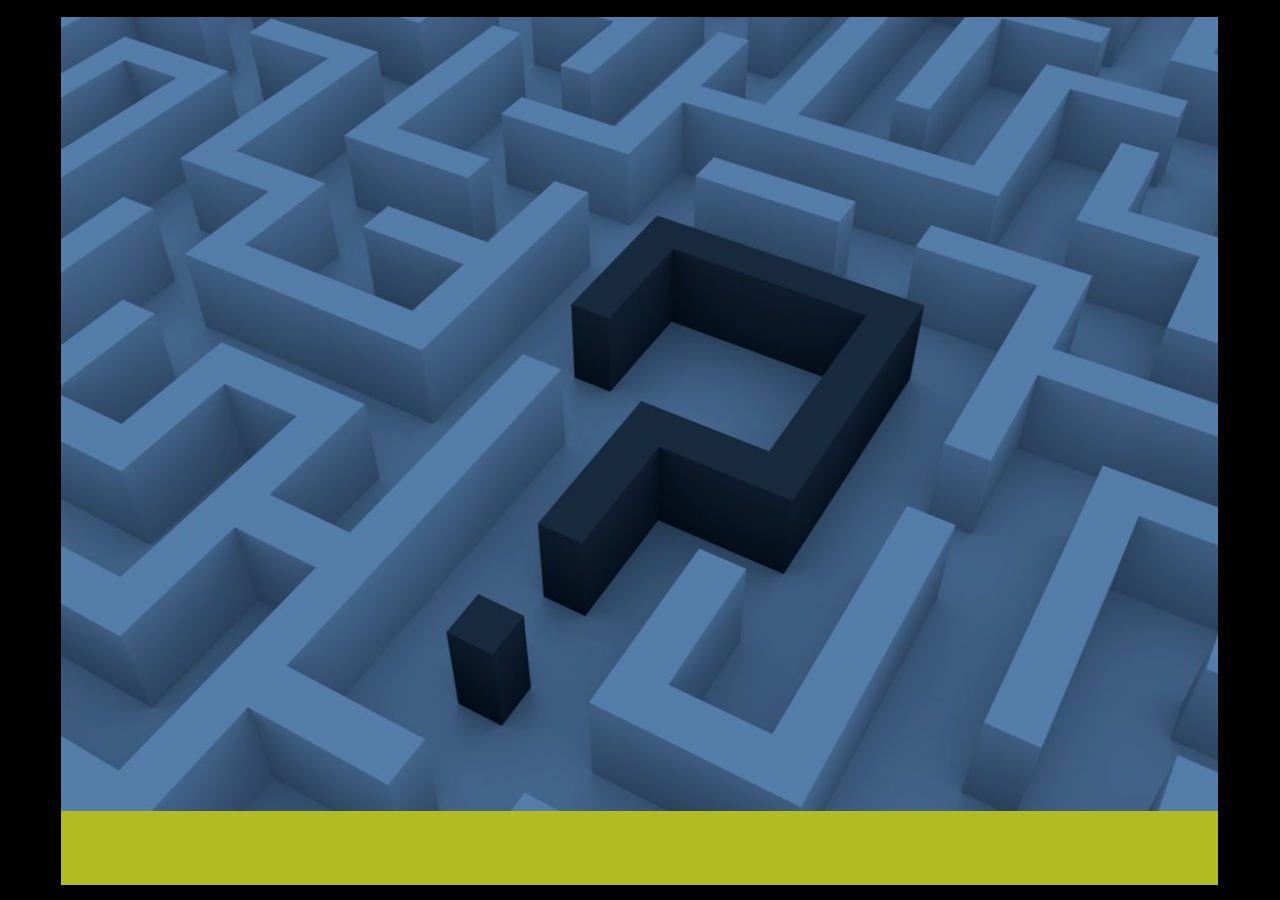
<file: story_html5.html>
<!doctype html>
<html lang="en-US">
<head>
  <meta charset="utf-8">
  <!-- Created using Storyline 360 - http://www.articulate.com  -->
  <!-- version: 3.58.26627.0 -->
  <title>What Would You Do?</title>
  <meta http-equiv="x-ua-compatible" content="IE=edge"/>
  <meta name="viewport" content="width=device-width,initial-scale=1,user-scalable=no,shrink-to-fit=no,minimal-ui"/>
  <meta name="apple-mobile-web-app-capable" content="yes"/>
  <style>
    html, body { height: 100%; padding: 0; margin: 0 }
    #app { height: 100%; width: 100%; }
  </style>
  
  <script>window.THREE = { };</script>
</head>
<body style="background: #000000" class="cs-HTML theme-classic">
  <!-- 360 -->
  <script>!function(e){var i=/iPhone/i,o=/iPod/i,n=/iPad/i,t=/(?=.*\bAndroid\b)(?=.*\bMobile\b)/i,d=/Android/i,s=/(?=.*\bAndroid\b)(?=.*\bSD4930UR\b)/i,b=/(?=.*\bAndroid\b)(?=.*\b(?:KFOT|KFTT|KFJWI|KFJWA|KFSOWI|KFTHWI|KFTHWA|KFAPWI|KFAPWA|KFARWI|KFASWI|KFSAWI|KFSAWA)\b)/i,r=/IEMobile/i,h=/(?=.*\bWindows\b)(?=.*\bARM\b)/i,a=/BlackBerry/i,l=/BB10/i,p=/Opera Mini/i,f=/(CriOS|Chrome)(?=.*\bMobile\b)/i,u=/(?=.*\bFirefox\b)(?=.*\bMobile\b)/i,c=new RegExp("(?:Nexus 7|BNTV250|Kindle Fire|Silk|GT-P1000)","i"),w=function(e,i){return e.test(i)},A=function(e){var A=e||navigator.userAgent,v=A.split("[FBAN");if(void 0!==v[1]&&(A=v[0]),this.apple={phone:w(i,A),ipod:w(o,A),tablet:!w(i,A)&&w(n,A),device:w(i,A)||w(o,A)||w(n,A)},this.amazon={phone:w(s,A),tablet:!w(s,A)&&w(b,A),device:w(s,A)||w(b,A)},this.android={phone:w(s,A)||w(t,A),tablet:!w(s,A)&&!w(t,A)&&(w(b,A)||w(d,A)),device:w(s,A)||w(b,A)||w(t,A)||w(d,A)},this.windows={phone:w(r,A),tablet:w(h,A),device:w(r,A)||w(h,A)},this.other={blackberry:w(a,A),blackberry10:w(l,A),opera:w(p,A),firefox:w(u,A),chrome:w(f,A),device:w(a,A)||w(l,A)||w(p,A)||w(u,A)||w(f,A)},this.seven_inch=w(c,A),this.any=this.apple.device||this.android.device||this.windows.device||this.other.device||this.seven_inch,this.phone=this.apple.phone||this.android.phone||this.windows.phone,this.tablet=this.apple.tablet||this.android.tablet||this.windows.tablet,"undefined"==typeof window)return this},v=function(){var e=new A;return e.Class=A,e};"undefined"!=typeof module&&module.exports&&"undefined"==typeof window?module.exports=A:"undefined"!=typeof module&&module.exports&&"undefined"!=typeof window?module.exports=v():"function"==typeof define&&define.amd?define("isMobile",[],e.isMobile=v()):e.isMobile=v()}(this);
    window.isMobile.apple.tablet = window.isMobile.apple.tablet ||
      (navigator.platform === 'MacIntel' && navigator.maxTouchPoints > 1);
    window.isMobile.apple.device = window.isMobile.apple.device || window.isMobile.apple.tablet;
    window.isMobile.tablet = window.isMobile.tablet || window.isMobile.apple.tablet;
    window.isMobile.any = window.isMobile.any || window.isMobile.apple.tablet;
  </script>

  <div id="focus-sink" tabindex="-1"></div>

  <div id="preso"></div>
  <script>
    window.DS = {};
    window.globals = {
      DATA_PATH_BASE: '',
      HAS_FRAME: true,
      HAS_SLIDE: true,

      lmsPresent: false,
      tinCanPresent: false,
      cmi5Present: false,
      aoSupport: false,
      scale: 'show all',
      captureRc: false,
      browserSize: 'optimal',
      bgColor: '#000000',
      features: 'InsertSvgPicture,LrsSupport,MultipleQuizTracking,XApiSupport',
      themeName: 'classic',
      preloaderColor: '#FFFFFF',
      suppressAnalytics: false,
      productChannel: 'stable',
      publishSource: 'storyline',
      aid: 'auth0|588f7b081a53cc2c65269dc7',
      cid: 'f86c1590-eae3-46f5-a688-0811aec9f594',
      playerVersion: '3.58.26627.0',
      maxIosVideoElements: 10,

      
      parseParams: function(qs) {
        if (window.globals.parsedParams != null) {
          return window.globals.parsedParams;
        }
        qs = (qs || window.location.search.substr(1)).split('+').join(' ');
        var params = {},
            tokens,
            re = /[?&]?([^=]+)=([^&]*)/g;

        while (tokens = re.exec(qs)) {
          params[decodeURIComponent(tokens[1]).trim()] =
            decodeURIComponent(tokens[2]).trim();
        }
        window.globals.parsedParams = params;
        return params;
      }

    };

    (function() {

      var classTypes = [ 'desktop', 'mobile', 'phone', 'tablet' ];

      var addDeviceClasses = function(prefix, testObj) {
        var curr, i;
        for (i = 0; i < classTypes.length; i++) {
          curr = classTypes[i];
          if (testObj[curr]) {
            document.body.classList.add(prefix + curr);
          }
        }
      };

      var params = window.globals.parseParams(),
          isDevicePreview = params.devicepreview === '1',
          isPhoneOverride = params.deviceType === 'phone' || (isDevicePreview && params.phone == '1'),
          isTabletOverride = (params.deviceType === 'tablet' || isDevicePreview) && !isPhoneOverride,
          isMobileOverride = isPhoneOverride || isTabletOverride;

      var deviceView = {
        desktop: !window.isMobile.any && !isMobileOverride,
        mobile: window.isMobile.any || isMobileOverride,
        phone: isPhoneOverride || (window.isMobile.phone && !isTabletOverride),
        tablet: isTabletOverride || window.isMobile.tablet
      };

      window.globals.deviceView = deviceView;
      window.isMobile.desktop = !window.isMobile.any;
      window.isMobile.mobile = window.isMobile.any;

      addDeviceClasses('view-', deviceView);

    })();
  </script>
  
  <script src='story_content/user.js' type=text/javascript></script>
  <div class="slide-loader"></div>

  <script>
    if (window.globals.deviceView.isMobile) { var doc = document, loader = doc.body.querySelector('.slide-loader'); [ 1, 2, 3 ].forEach(function(n) { var d = doc.createElement('div'); d.style.backgroundColor = window.globals.preloaderColor; d.classList.add('mobile-loader-dot'); d.classList.add('dot' + n); loader.appendChild(d); }); }
  </script>

  <div class="mobile-load-title-overlay" style="display: none">
    <div class="mobile-load-title">What Would You Do?</div>
  </div>

  <div class="mobile-chrome-warning"></div>

  <script>
    
    if (window.autoSpider && window.vInterfaceObject) {
      document.querySelector('.mobile-load-title-overlay').style.display = 'none';
    }
  </script>

  

  <link rel="stylesheet" href="html5/data/css/output.min.css" data-noprefix/>
</body>
<script src="html5/lib/scripts/bootstrapper.min.js"></script>
</html>
</file>
